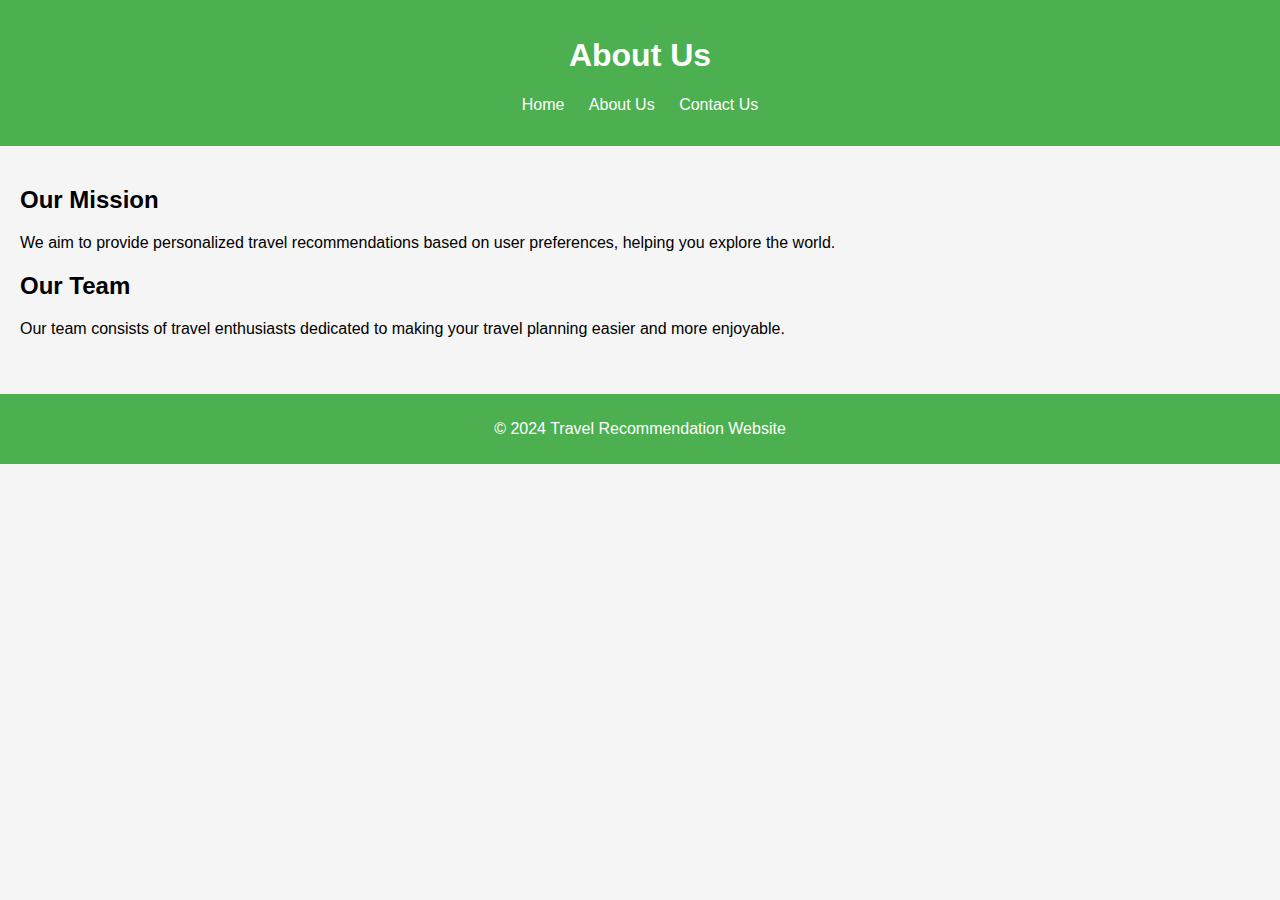
<file: about.html>
<!DOCTYPE html>
<html lang="en">

<head>
    <meta charset="UTF-8">
    <meta name="viewport" content="width=device-width, initial-scale=1.0">
    <title>About Us - Travel Recommendation Website</title>
    <link rel="stylesheet" href="./styles.css">
</head>

<body>
    <header>
        <h1>About Us</h1>
        <nav>
            <ul>
                <li><a href="index.html">Home</a></li>
                <li><a href="about.html">About Us</a></li>
                <li><a href="contact.html">Contact Us</a></li>
            </ul>
        </nav>
    </header>

    <main>
        <h2>Our Mission</h2>
        <p>We aim to provide personalized travel recommendations based on user preferences, helping you explore the
            world.</p>

        <h2>Our Team</h2>
        <p>Our team consists of travel enthusiasts dedicated to making your travel planning easier and more enjoyable.
        </p>
    </main>

    <footer>
        <p>&copy; 2024 Travel Recommendation Website</p>
    </footer>
</body>

</html>
</file>
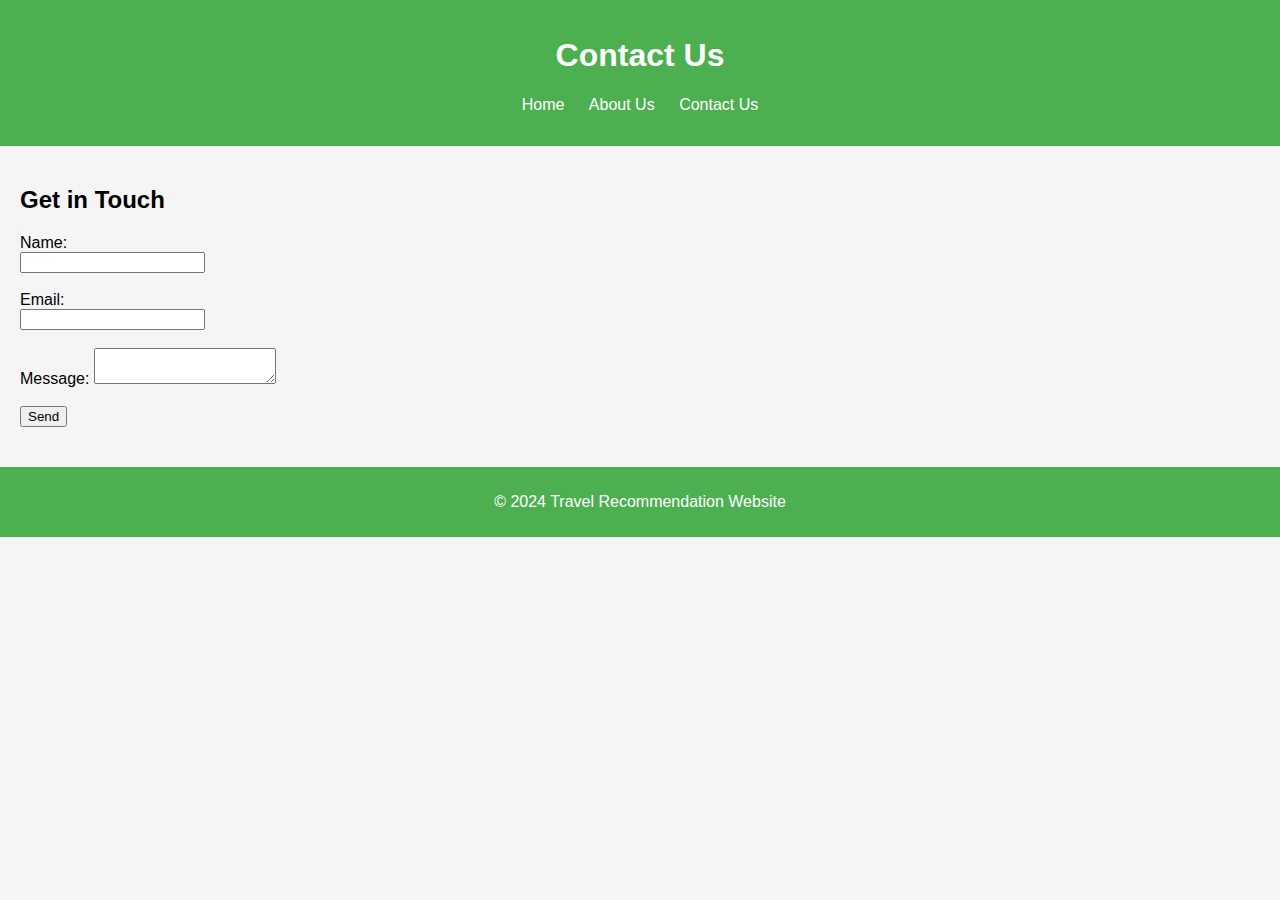
<file: contact.html>
<!DOCTYPE html>
<html lang="en">

<head>
    <meta charset="UTF-8">
    <meta name="viewport" content="width=device-width, initial-scale=1.0">
    <title>Contact Us - Travel Recommendation Website</title>
    <link rel="stylesheet" href="styles.css">
</head>

<body>
    <header>
        <h1>Contact Us</h1>
        <nav>
            <ul>
                <li><a href="index.html">Home</a></li>
                <li><a href="about.html">About Us</a></li>
                <li><a href="contact.html">Contact Us</a></li>
            </ul>
        </nav>
    </header>

    <main>
        <h2>Get in Touch</h2>
        <form id="contact-form">
            <label for="name">Name:</label> <br>
            <input type="text" id="name" required>

            <br>
            <br>
            <label for="email">Email:</label> <br>
            <input type="email" id="email" required>


            <br>
            <br>
            <label for="message">Message:</label>
            <textarea id="message" required></textarea>

            <br>
            <br>
            <button type="submit">Send</button>
        </form>
    </main>

    <footer>
        <p>&copy; 2024 Travel Recommendation Website</p>
    </footer>
</body>

</html>
</file>
<file: styles.css>
body {
    font-family: Arial, sans-serif;
    margin: 0;
    padding: 0;
    background-color: #f5f5f5;
}

header {
    background-color: #4CAF50;
    color: white;
    padding: 1em;
    text-align: center;
}

nav ul {
    list-style-type: none;
    padding: 0;
}

nav ul li {
    display: inline;
    margin: 0 10px;
}

nav a {
    color: white;
    text-decoration: none;
}

main {
    padding: 20px;
}

h2 {
    margin-top: 20px;
}

.recommendation {
    margin-bottom: 30px;
}

.recommendation img {
    width: 300px;
    /* Adjust as necessary */
    height: auto;
    /* Maintain aspect ratio */
    margin-right: 10px;
}

footer {
    text-align: center;
    margin-top: 20px;
    padding: 10px;
    background-color: #4CAF50;
    color: white;
}
</file>
